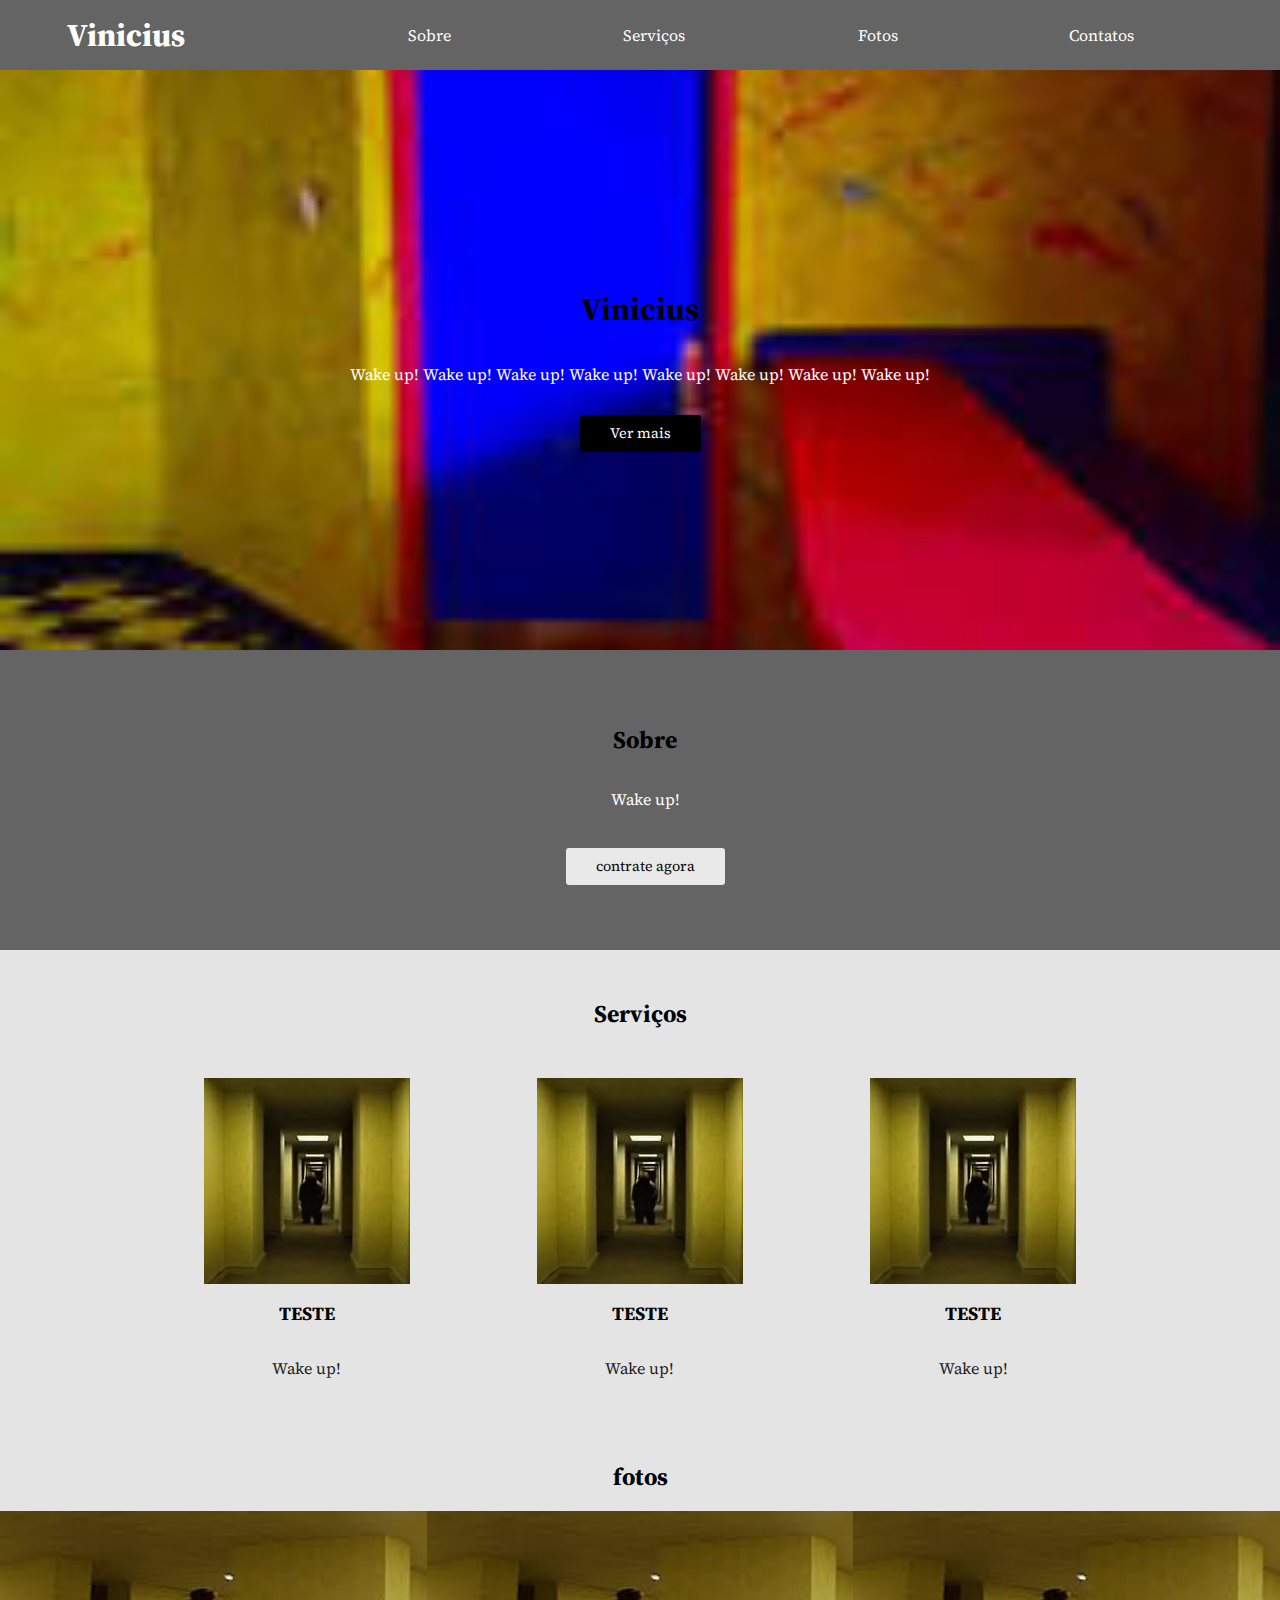
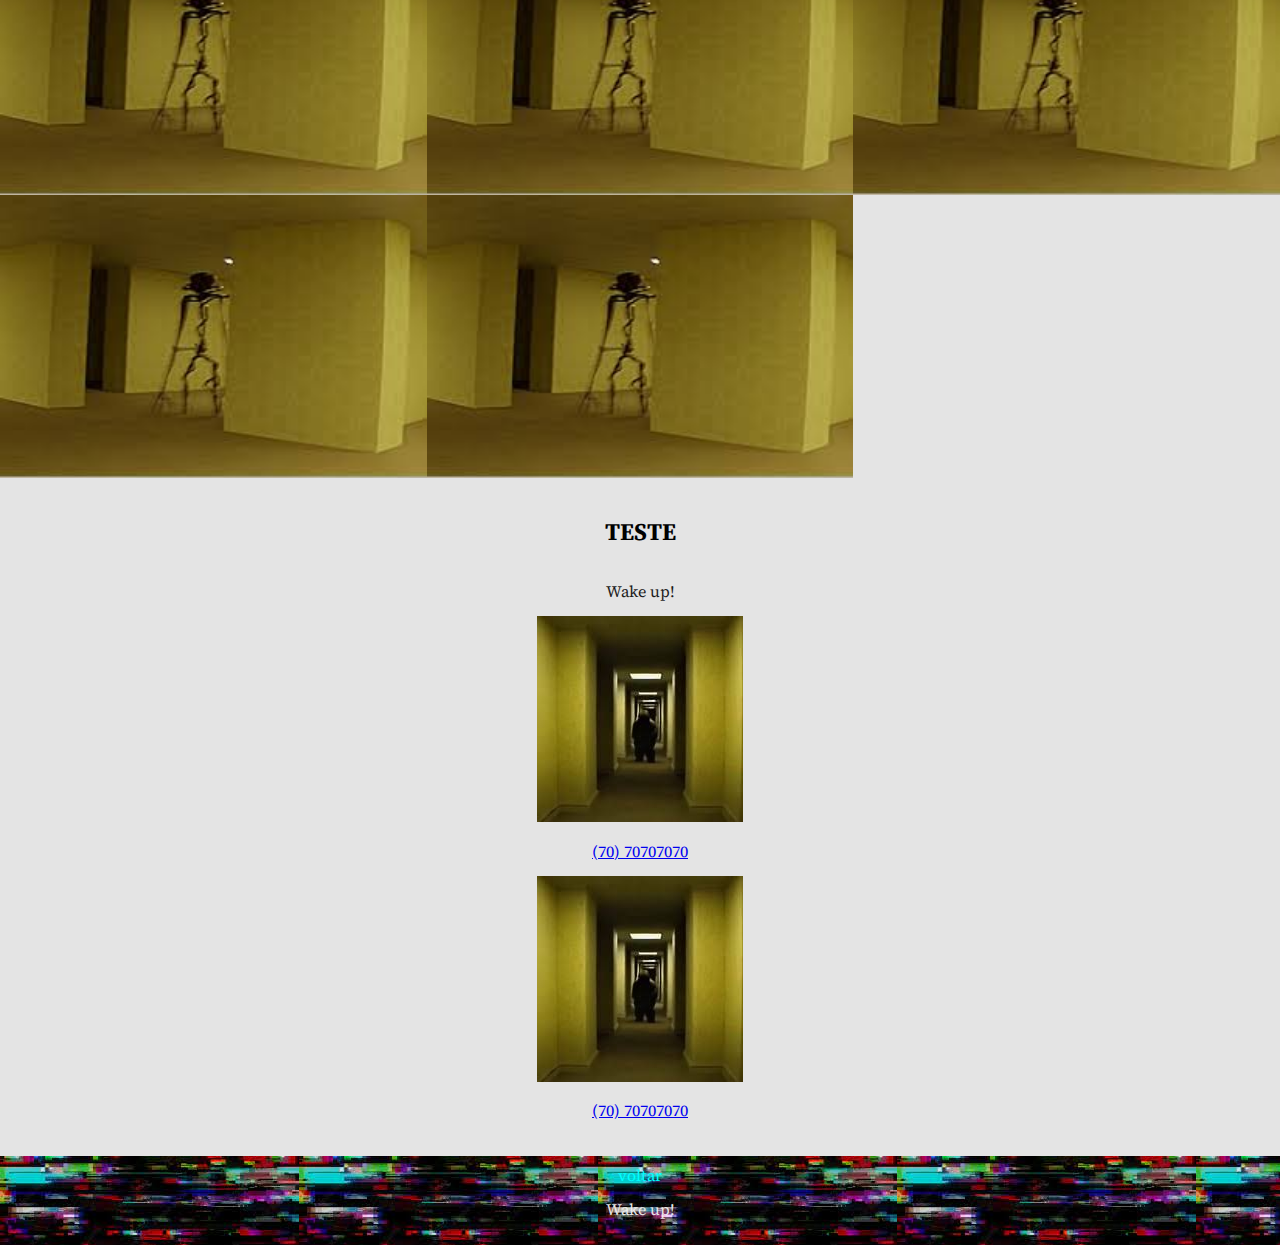
<file: html/index.html>
<!DOCTYPE html>
<html lang="en">
<head>
    <meta charset="UTF-8">
    <meta http-equiv="X-UA-Compatible" content="IE=edge">
    <meta name="viewport" content="width=device-width, initial-scale=1.0">
    <title>vinicius</title>
    <link href="https://fonts.googleapis.com/css2?family=Righteous&family=Source+Serif+Pro&display=swap" rel="stylesheet">
    <link rel="stylesheet" href="../css/normalize.css">
    <link rel="stylesheet" href="../css/style.css">
</head>
<body>
    
    <nav>
        <a href="#">Vinicius</a>
        <ul>
            <li><a href="#sobre">Sobre</a></li>
            <li><a href="#serviços">Serviços</a></li>
            <li><a href="#fotos">Fotos</a></li>
            <li><a href="#contatos">Contatos</a></li>
        </ul>
    </nav>

    <header id="topo">
        <h1>Vinicius</h1>
        <p>Wake up! Wake up! Wake up! Wake up! Wake up! Wake up! Wake up! Wake up!</p>
        <a href="#serviços" class="botao">Ver mais</a>
    </header>

    <section id="sobre">
        <h2>Sobre</h2>
        <p>Wake up!</p>
        <a href="#contatos" class="botao">contrate agora</a> 
    </section>

    <section id="serviços">
        <h2>Serviços</h2>

        <div>
            <img src="../img/9k.jpg" alt="sla">
            <h3>TESTE</h3>
            <p>Wake up!</p>
        </div>

        <div>
            <img src="../img/9k.jpg" alt="sla">
            <h3>TESTE</h3>
            <p>Wake up!</p>
        </div>

        <div>
            <img src="../img/9k.jpg" alt="sla">
            <h3>TESTE</h3>
            <p>Wake up!</p>
        </div>
    </section>

    <section id="fotos">
        <h2>fotos</h2>
        <img src="../img/images (1).png" alt="sla">
        <img src="../img/images (1).png" alt="sla">
        <img src="../img/images (1).png" alt="sla">
        <img src="../img/images (1).png" alt="sla">
        <img src="../img/images (1).png" alt="sla">
    </section>

    <section id="contatos">
        <h2>TESTE</h2>
        <p>Wake up!</p>

        <div>
            <img src="../img/9k.jpg" alt="sla">
            <p><a href="(70) 70707070">(70) 70707070</a></p>
        </div>

        <div>
            <img src="../img/9k.jpg" alt="sla">
            <p><a href="(70) 70707070">(70) 70707070</a></p>
        </div>
    </section>
 
    <footer>
        <a href="#topo">voltar</a>
        <p>Wake up!</p>
    </footer>

</body>
</html>
</file>
<file: css/style.css>
/*CORPO*/

body{
    font-family: 'Source Serif Pro', serif;
    color: #1c1c1c;
    background-color: #e4e4e4;
}

h1, h2, h3{
    font-family: 'Source Serif Pro', serif;
    color: #000000;
}



.botao{
    color: #ffffff;
    text-decoration: none;
    padding: 10px 30px;
    background-color: rgb(0, 0, 0);
    font-size: .9em;
    border-radius: 3px;
}

/*NAV*/

nav{
    display: flex;
    flex-direction: column;
    align-items: center;
    background-color: #646464;
    background-size: cover;
    background-repeat: no-repeat;
    background-position: center;
}

nav > a{
    text-decoration: none;
    color: #ffffff;
    font-weight: 800;
    font-size: 32px;
    font-family: 'Source Serif Pro', serif;
}

nav > ul{
    display: flex;
    flex-direction: column;
    align-items: center;
    list-style: none;
    padding: 0;
    width: 100%;
}

nav > ul > li{
    text-align: center;
    width: 100%;
}

nav > ul > li > a{
    display: inline-block;
    padding: 10px 0;
    text-decoration: none;
    color: #ffffff;
}

/*Cabecalho*/

header{
    display: flex;
    flex-direction: column;
    align-items: center;
    background-image: url(../img/9k.png);
    background-size: cover;
    background-repeat: no-repeat;
    background-position: center;
    color: #ffffff;
    text-align: center;
    padding: 20px;
}

header > p{
    margin-bottom: 2em;
}

#sobre{
    display: flex;
    flex-direction: column;
    align-items: center;
    text-align: center;
    padding: 10px 10px 20px 20px;
    background-color: #646464;
    color: #ffffff;
}

#sobre p{
    margin-bottom: 2.5em;
    max-width: 1000px;
}

#sobre .botao{
    background-color: #f1f1f1f1;
    color: #000000;
}

/*serviços*/

#serviços{
    display: flex;
    flex-direction: column;
    align-items: center;
    padding: 30px;
}

#serviços > div{
    display: flex;
    flex-direction: column;
    align-items: center;
    margin-top: 30px;
}

/*fotos*/

#fotos{
    display: flex;
    flex-direction: column;
    align-items: center;
    padding-top: 20px;
}

#fotos > h2{
    margin-bottom: 20px;
}

#fotos img{
    width: 100%;
}

/*contato*/

#contatos{
    display: flex;
    flex-direction: column;
    align-items: center;
    text-align: center;
    padding: 20px;
}

#contatos > h2{
    color:#000000
}

/*rodapé*/

footer{
    text-align: center;
    padding: 10px;
    background-image: url(../img/8k.png);
    color: #f1f1f1f1;
}

footer > a{
    text-decoration: none;
    color: #00FFFF;
}

@media screen and
    (min-width: 786px)
{
    /*nav*/
    
    nav{
        flex-direction: row;
        justify-content: space-around;
        min-width: 786px;
    }

    nav > ul{
        flex-direction: row;
        width: 70%;
    }

    /*cabecalho*/

    header{
        height: 600px;
        height: 60vh;
        justify-content: center;
    }

    /*sobre*/
    
    
    #sobre{
        height: 250px;
        height: 30vh;
        justify-content: center;
        min-height: 250px;
    }

    /*serviços*/

    #serviços{
        flex-direction: row;
        flex-wrap: wrap;
        align-items: flex-start;
        max-width: 1000px;
        margin: 0 auto;
    }
    
    #serviços > h2{
        text-align: center;
        width: 100%;
    }

    #serviços > div{
        flex-grow: 1;
        flex-basis: 150px;
    }

    /*fotos*/

    #fotos{
        flex-direction: row;
        flex-wrap: wrap;
    }

    #fotos > h2{
        width: 100%;
        text-align: center;
    }

    #fotos > img{
        width: 33.33333333%;
    }

    /*contato*/

    #contato{
        flex-direction: row;
        flex-wrap: wrap;
        justify-content: space-around;
        max-width: 500px ;
        margin: 0 auto;
    }

    #contato > h2, #contato > p{
        width: 100%;
    }
}
</file>
